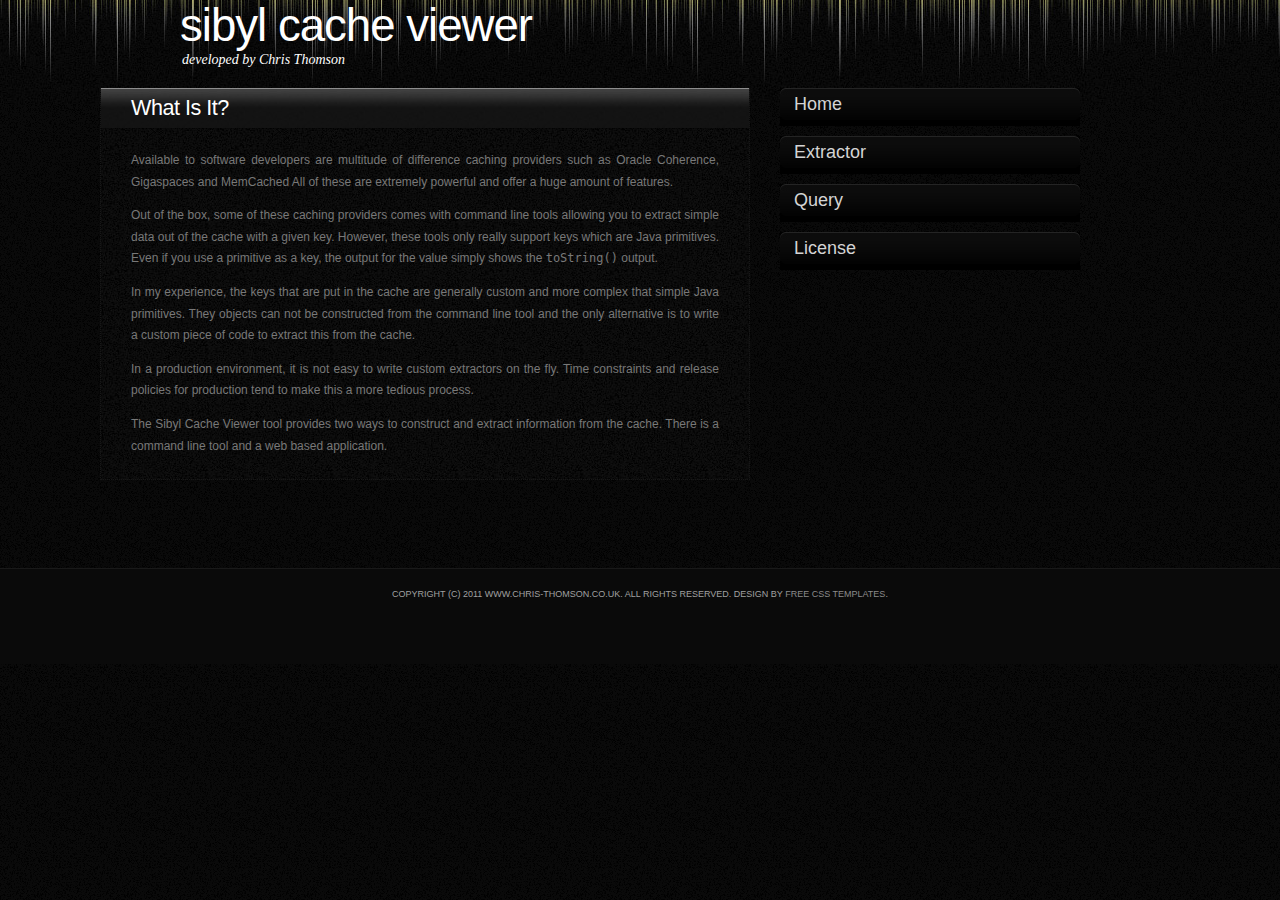
<file: src/main/webapp/index.html>
<html xmlns="http://www.w3.org/1999/xhtml">
<head>
<title>Sibyl Cache Viewer</title>
<link href="css/boosting/style.css" rel="stylesheet" type="text/css" media="screen" />
</head>
<body>
<div id="wrapper">
	<div id="header">
		<div id="logo">
			<h1><a href="#">Sibyl Cache Viewer</a></h1>
			
			<p>developed by <a href="http://www.chris-thomson.co.uk/">Chris Thomson</a></p>
		</div>
	</div>
	<!-- end #header -->
	<div id="page">
	<div id="page-bgtop">
	<div id="page-bgbtm">
		<div id="content">
			<div class="post">
				<h2 class="title"><a name="FindKeyClass">What Is It?</a></h2>
				<div style="clear: both;">&nbsp;</div>
				<div class="entry">
					<p>Available to software developers are multitude of difference caching providers
					such as Oracle Coherence, Gigaspaces and MemCached All of these are extremely powerful and 
					offer a huge amount of features.</p> 
					
					<p>Out of the box, some of these caching providers comes with command line tools
					allowing you to extract simple data out of the cache with a given key. However, these
					tools only really support keys which are Java primitives. Even if you use a primitive 
					as a key, the output for the value simply shows the <code>toString()</code> output.</p>
					
					<p>In my experience, the keys that are put in the cache are generally custom and more 
					complex that simple Java primitives. They objects can not be constructed from the 
					command line tool and the only alternative is to write a custom piece of code to 
					extract this from the cache.</p>
					
					<p>In a production environment, it is not easy to write custom extractors on the fly.
					Time constraints and release policies for production tend to make this a more tedious
					process. </p>
					
					<p>The Sibyl Cache Viewer tool provides two ways to construct and extract information 
					from the cache. There is a command line tool and a web based application.</p>
					
				</div>
			</div>
			
			<div style="clear: both;">&nbsp;</div>
		</div>
		<!-- end #content -->
		<div id="sidebar">
			<h2><a href="">Home</a></h2>
			<h2><a href="Extractor">Extractor</a></h2>
			<h2><a href="Query">Query</a></h2>
			<h2><a href="license.html">License</a></h2>
		</div>
		<!-- end #sidebar -->
		<div style="clear: both;">&nbsp;</div>
	</div>
	</div>
	</div>
	<!-- end #page -->
</div>
	<div id="footer">
		<p>Copyright (c) 2011 www.chris-thomson.co.uk. All rights reserved. Design by <a href="http://www.freecsstemplates.org/">Free CSS Templates</a>.</p>
	</div>
	<!-- end #footer -->
</body>
</html>
</file>
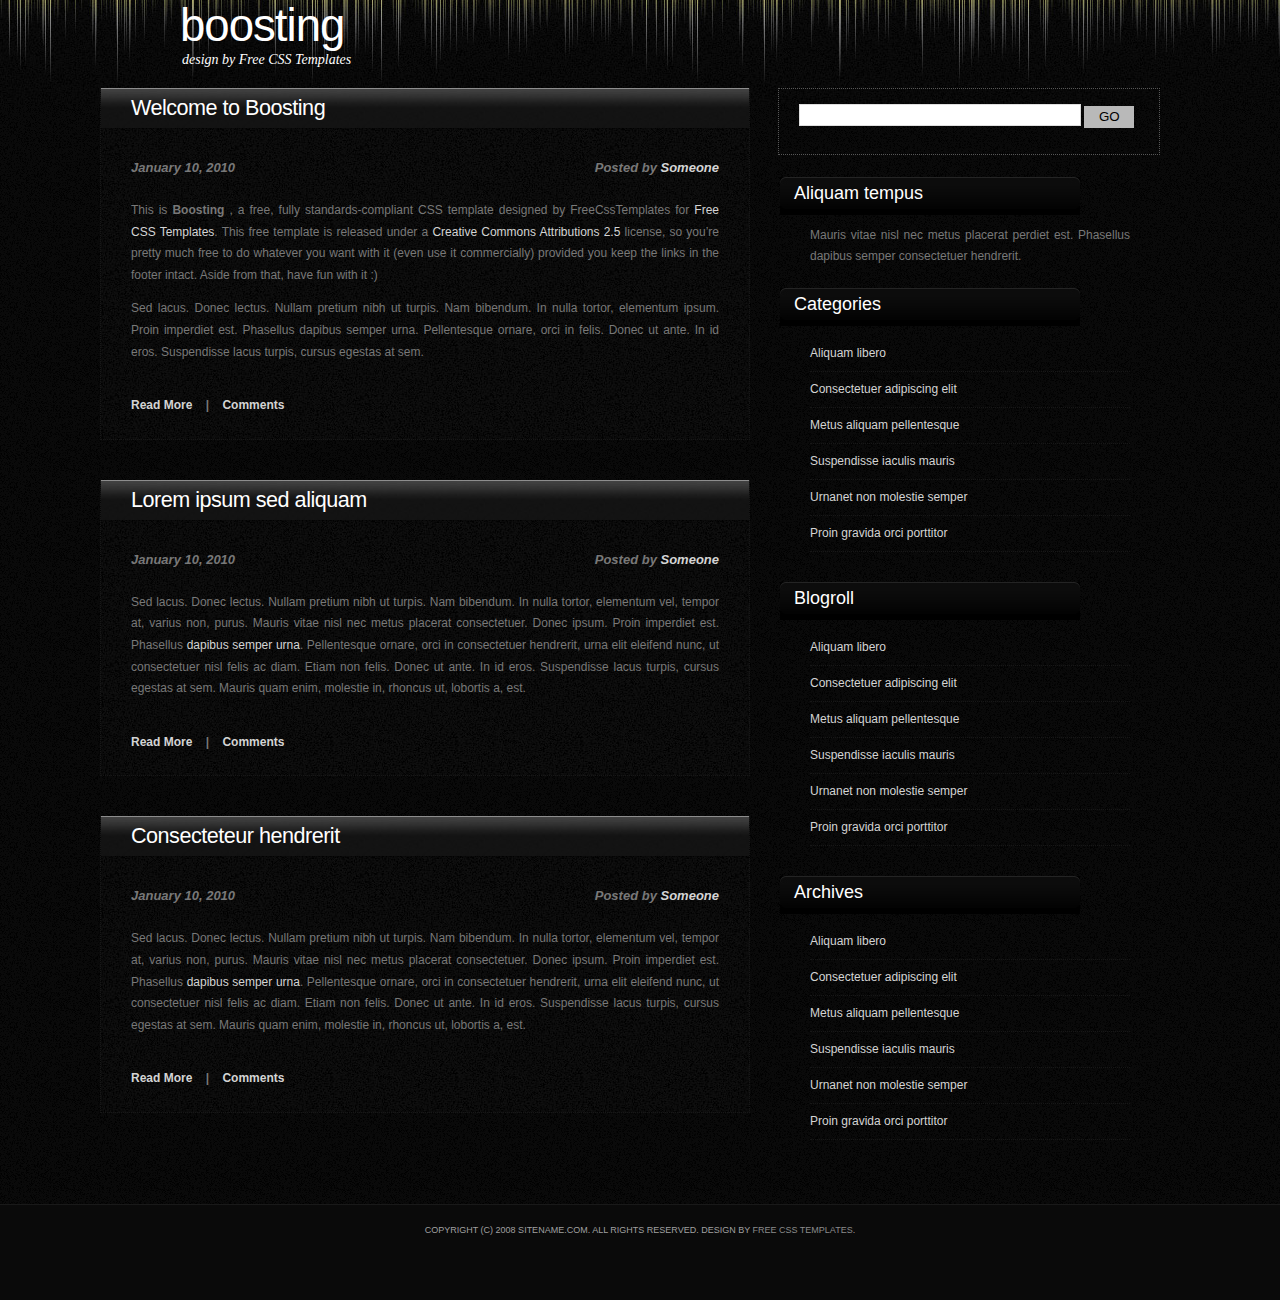
<file: src/main/webapp/css/boosting/index.html>
<!DOCTYPE html PUBLIC "-//W3C//DTD XHTML 1.0 Strict//EN" "http://www.w3.org/TR/xhtml1/DTD/xhtml1-strict.dtd">
<!--
Design by Free CSS Templates
http://www.freecsstemplates.org
Released for free under a Creative Commons Attribution 2.5 License

Name       : Boosting  
Description: A two-column, fixed-width design with dark color scheme.
Version    : 1.0
Released   : 20100110

-->
<html xmlns="http://www.w3.org/1999/xhtml">
<head>
<meta name="keywords" content="" />
<meta name="description" content="" />
<meta http-equiv="content-type" content="text/html; charset=utf-8" />
<title>Boosting   by Free CSS Templates</title>
<link href="style.css" rel="stylesheet" type="text/css" media="screen" />
</head>
<body>
<div id="wrapper">
	<div id="header">
		<div id="logo">
			<h1><a href="#">Boosting   </a></h1>
			<p> design by <a href="http://www.freecsstemplates.org/">Free CSS Templates</a></p>
		</div>
	</div>
	<!-- end #header -->
	<div id="page">
	<div id="page-bgtop">
	<div id="page-bgbtm">
		<div id="content">
			<div class="post">
				<h2 class="title"><a href="#">Welcome to Boosting   </a></h2>
				<p class="meta"><span class="date">January 10, 2010</span><span class="posted">Posted by <a href="#">Someone</a></span></p>
				<div style="clear: both;">&nbsp;</div>
				<div class="entry">
					<p>This is <strong>Boosting  </strong>, a free, fully standards-compliant CSS template designed by FreeCssTemplates<a href="http://www.nodethirtythree.com/"></a> for <a href="http://www.freecsstemplates.org/">Free CSS Templates</a>.  This free template is released under a <a href="http://creativecommons.org/licenses/by/2.5/">Creative Commons Attributions 2.5</a> license, so you’re pretty much free to do whatever you want with it (even use it commercially) provided you keep the links in the footer intact. Aside from that, have fun with it :)</p>
					<p>Sed lacus. Donec lectus. Nullam pretium nibh ut turpis. Nam bibendum. In nulla tortor, elementum ipsum. Proin imperdiet est. Phasellus dapibus semper urna. Pellentesque ornare, orci in felis. Donec ut ante. In id eros. Suspendisse lacus turpis, cursus egestas at sem.</p>
					<p class="links"><a href="#">Read More</a>&nbsp;&nbsp;&nbsp;&nbsp;|&nbsp;&nbsp;&nbsp;&nbsp;<a href="#">Comments</a></p>
				</div>
			</div>
			<div class="post">
				<h2 class="title"><a href="#">Lorem ipsum sed aliquam</a></h2>
				<p class="meta"><span class="date">January 10, 2010</span><span class="posted">Posted by <a href="#">Someone</a></span></p>
				<div style="clear: both;">&nbsp;</div>
				<div class="entry">
					<p>Sed lacus. Donec lectus. Nullam pretium nibh ut turpis. Nam bibendum. In nulla tortor, elementum vel, tempor at, varius non, purus. Mauris vitae nisl nec metus placerat consectetuer. Donec ipsum. Proin imperdiet est. Phasellus <a href="#">dapibus semper urna</a>. Pellentesque ornare, orci in consectetuer hendrerit, urna elit eleifend nunc, ut consectetuer nisl felis ac diam. Etiam non felis. Donec ut ante. In id eros. Suspendisse lacus turpis, cursus egestas at sem.  Mauris quam enim, molestie in, rhoncus ut, lobortis a, est.</p>
					<p class="links"><a href="#">Read More</a>&nbsp;&nbsp;&nbsp;&nbsp;|&nbsp;&nbsp;&nbsp;&nbsp;<a href="#">Comments</a></p>
				</div>
			</div>
			<div class="post">
				<h2 class="title"><a href="#">Consecteteur hendrerit </a></h2>
				<p class="meta"><span class="date">January 10, 2010</span><span class="posted">Posted by <a href="#">Someone</a></span></p>
				<div style="clear: both;">&nbsp;</div>
				<div class="entry">
					<p>Sed lacus. Donec lectus. Nullam pretium nibh ut turpis. Nam bibendum. In nulla tortor, elementum vel, tempor at, varius non, purus. Mauris vitae nisl nec metus placerat consectetuer. Donec ipsum. Proin imperdiet est. Phasellus <a href="#">dapibus semper urna</a>. Pellentesque ornare, orci in consectetuer hendrerit, urna elit eleifend nunc, ut consectetuer nisl felis ac diam. Etiam non felis. Donec ut ante. In id eros. Suspendisse lacus turpis, cursus egestas at sem.  Mauris quam enim, molestie in, rhoncus ut, lobortis a, est.</p>
					<p class="links"><a href="#">Read More</a>&nbsp;&nbsp;&nbsp;&nbsp;|&nbsp;&nbsp;&nbsp;&nbsp;<a href="#">Comments</a></p>
				</div>
			</div>
		<div style="clear: both;">&nbsp;</div>
		</div>
		<!-- end #content -->
		<div id="sidebar">
			<ul>
				<li>
					<div id="search" >
					<form method="get" action="#">
						<div>
							<input type="text" name="s" id="search-text" value="" />
							<input type="submit" id="search-submit" value="GO" />
						</div>
					</form>
					</div>
					<div style="clear: both;">&nbsp;</div>
				</li>
				<li>
					<h2>Aliquam tempus</h2>
					<p>Mauris vitae nisl nec metus placerat perdiet est. Phasellus dapibus semper consectetuer hendrerit.</p>
				</li>
				<li>
					<h2>Categories</h2>
					<ul>
						<li><a href="#">Aliquam libero</a></li>
						<li><a href="#">Consectetuer adipiscing elit</a></li>
						<li><a href="#">Metus aliquam pellentesque</a></li>
						<li><a href="#">Suspendisse iaculis mauris</a></li>
						<li><a href="#">Urnanet non molestie semper</a></li>
						<li><a href="#">Proin gravida orci porttitor</a></li>
					</ul>
				</li>
				<li>
					<h2>Blogroll</h2>
					<ul>
						<li><a href="#">Aliquam libero</a></li>
						<li><a href="#">Consectetuer adipiscing elit</a></li>
						<li><a href="#">Metus aliquam pellentesque</a></li>
						<li><a href="#">Suspendisse iaculis mauris</a></li>
						<li><a href="#">Urnanet non molestie semper</a></li>
						<li><a href="#">Proin gravida orci porttitor</a></li>
					</ul>
				</li>
				<li>
					<h2>Archives</h2>
					<ul>
						<li><a href="#">Aliquam libero</a></li>
						<li><a href="#">Consectetuer adipiscing elit</a></li>
						<li><a href="#">Metus aliquam pellentesque</a></li>
						<li><a href="#">Suspendisse iaculis mauris</a></li>
						<li><a href="#">Urnanet non molestie semper</a></li>
						<li><a href="#">Proin gravida orci porttitor</a></li>
					</ul>
				</li>
			</ul>
		</div>
		<!-- end #sidebar -->
		<div style="clear: both;">&nbsp;</div>
	</div>
	</div>
	</div>
	<!-- end #page -->
</div>
	<div id="footer">
		<p>Copyright (c) 2008 Sitename.com. All rights reserved. Design by <a href="http://www.freecsstemplates.org/">Free CSS Templates</a>.</p>
	</div>
	<!-- end #footer -->
</body>
</html>
</file>
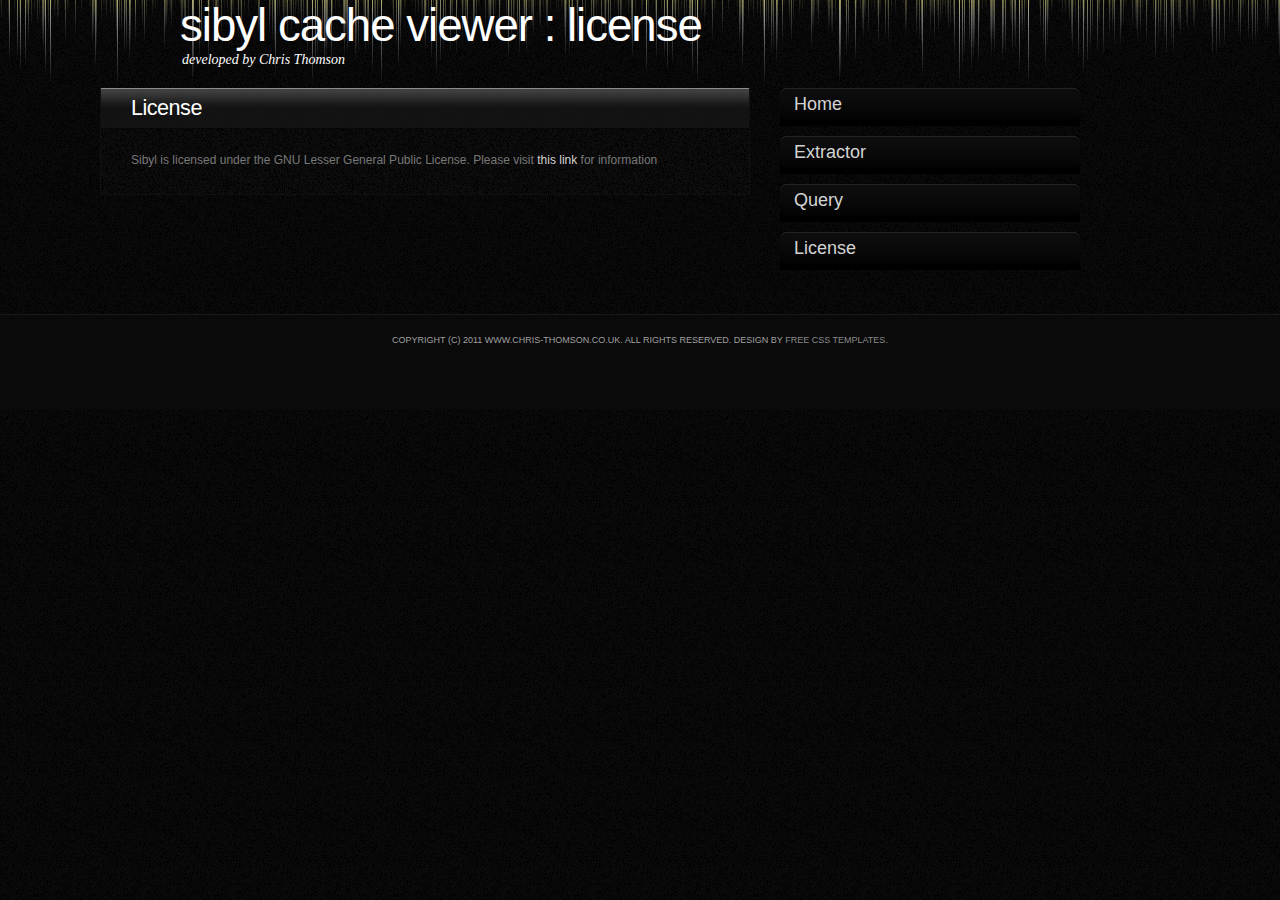
<file: src/main/webapp/license.html>
<html xmlns="http://www.w3.org/1999/xhtml">
<head>
<title>Sibyl Cache Viewer</title>
<link href="css/boosting/style.css" rel="stylesheet" type="text/css" media="screen" />
</head>
<body>
<div id="wrapper">
	<div id="header">
		<div id="logo">
			<h1><a href="#">Sibyl Cache Viewer : License</a></h1>
			<p>developed by <a href="http://www.chris-thomson.co.uk/">Chris Thomson</a></p>
		</div>
	</div>
	<!-- end #header -->
	<div id="page">
	<div id="page-bgtop">
	<div id="page-bgbtm">
		<div id="content">
			<div class="post">
				<h2 class="title">License</h2>
				<div style="clear: both;">&nbsp;</div>
				<div class="entry">
					<p>Sibyl is licensed under the GNU Lesser General Public License. Please visit 
					<a href="http://www.gnu.org/licenses/lgpl.html">this link</a> for information</p>					
				</div>
			</div>
			
			<div style="clear: both;">&nbsp;</div>
		</div>
		<!-- end #content -->
		<div id="sidebar">
			<h2><a href="index.html">Home</a></h2>
			<h2><a href="Extractor">Extractor</a></h2>
			<h2><a href="Query">Query</a></h2>
			<h2><a href="license.html">License</a></h2>
		</div>
		<!-- end #sidebar -->
		<div style="clear: both;">&nbsp;</div>
	</div>
	</div>
	</div>
	<!-- end #page -->
</div>
	<div id="footer">
		<p>Copyright (c) 2011 www.chris-thomson.co.uk. All rights reserved. Design by <a href="http://www.freecsstemplates.org/">Free CSS Templates</a>.</p>
	</div>
	<!-- end #footer -->
</body>
</html>
</file>
<file: src/main/webapp/css/boosting/style.css>
/*
Design by Free CSS Templates
http://www.freecsstemplates.org
Released for free under a Creative Commons Attribution 2.5 License
*/

body {
	margin: 0;
	padding: 0;
	background: #0A0A0A url(images/img01.gif) repeat left top;
	font-family: Arial, Helvetica, sans-serif;
	font-size: 12px;
	color: #787878;
}

h1, h2, h3 {
	margin: 0;
	padding: 0;
	font-weight: normal;
	color: #FFFFFF;
}

h1 {
	font-size: 2em;
}

h2 {
	font-size: 1.8em;
}

h3 {
	font-size: 1.6em;
}

p, ul, ol {
	margin-top: 0;
	line-height: 180%;
}

ul, ol {
}

a {
	text-decoration: none;
	color: #D4D4D4;
}

a:hover {
}

#wrapper {
	margin: 0 auto;
	padding: 0;
	background: url(images/img02.jpg) repeat-x left top;
}

/* Header */

#header {
	width: 950px;
	margin: 0 auto;
	padding: 0px 0px 0px 30px;
}

/* Logo */

#logo {
	margin: 0;
	padding: 0;
	color: #000000;
}

#logo h1, #logo p {
	margin: 0;
	padding: 0;
}

#logo h1 {
	letter-spacing: -1px;
	text-transform: lowercase;
	font-size: 3.8em;
}

#logo p {
	margin: 0;
	padding: 0px 0 0 2px;
	font: normal 14px Georgia, "Times New Roman", Times, serif;
	font-style: italic;
	color: #FFFFFF;
} 

#logo a {
	border: none;
	background: none;
	text-decoration: none;
	color: #FFFFFF;
}

/* Search */

#search {
	float: right;
	width: 380px;
	height: 60px;
	padding: 5px 0px 0px 0px;
	border: 1px dotted #575757;
}

#search form {
	height: 41px;
	margin: 0;
	padding: 10px 0 0 20px;
}

#search fieldset {
	margin: 0;
	padding: 0;
	border: none;
}

#search-text {
	width: 270px;
	padding: 6px 5px 2px 5px;
	border: 1px solid #DEDEDE;
	background: #FFFFFF;
	font: normal 11px Arial, Helvetica, sans-serif;
	color: #5D781D;
}

#search-submit {
	width: 50px;
	height: 22px;
	border: none;
	background: #B9B9B9;
	color: #000000;
}

#extract-submit {
	width: 80px;
	height: 22px;
	border: none;
	background: #B9B9B9;
	color: #000000;
}

/* Menu */

#menu {
	width: 1080px;
	height: 90px;
	margin: 0 auto;
	padding: 0;
}

#menu ul {
	margin: 0;
	padding: 50px 0px 0px 0px;
	list-style: none;
	line-height: normal;
}

#menu li {
	float: left;
}

#menu a {
	display: block;
	width: 130px;
	height: 30px;
	margin-right: 1px;
	padding: 9px 0px 0px 0px;
	background: url(images/img02.gif) no-repeat left top;
	text-decoration: none;
	text-align: center;
	font-family: Arial, Helvetica, sans-serif;
	font-size: 13px;
	font-weight: bold;
	color: #FFFFFF;
	border: none;
}

#menu a:hover, #menu .current_page_item a {
	text-decoration: none;
}

#menu .current_page_item a {
	padding-left: 0;
}

/* Page */

#page {
	width: 1080px;
	margin: 0 auto;
	padding: 0px 0px 0px 0px;
}

#page-bgtop {
	padding: 20px 0px;
}
/* Content */

#content {
	float: left;
	width: 650px;
	padding: 0px 0px 0px 0px;
}

.post {
	background: url(images/img04.jpg) repeat left top;
	border-bottom: 1px dotted #171717;
	border-left: 1px dotted #171717;
	border-right: 1px dotted #171717;
	margin-bottom: 40px;
}

.post .title {
	height: 41px;
	padding: 7px 0px 0px 30px;
	background: url(images/img03.jpg) repeat-x left top;
	letter-spacing: -.5px;
	color: #FFFFFF;
}

.post .title a {
	color: #FFFFFF;
	border: none;
}

.post .meta {
	margin-bottom: 30px;
	padding: 20px 30px 0px 30px;
	text-align: left;
	font-family: Arial, Helvetica, sans-serif;
	font-size: 13px;
	font-weight: bold;
	font-style: italic;
}

.post .meta .date {
	float: left;
}

.post .meta .posted {
	float: right;
}

.post .meta a {
}

.post .entry {
	padding: 0px 30px 10px 30px;
	text-align: justify;
}

.links {
	padding-top: 20px;
	font-size: 12px;
	font-weight: bold;
}

/* Sidebar */

#sidebar {
	float: right;
	width: 380px;
	margin: 0px;
	padding: 0px 20px 0px 0px;
	color: #787878;
}

#sidebar ul {
	margin: 0;
	padding: 0;
	list-style: none;
}

#sidebar li {
	margin: 0;
	padding: 0;
}

#sidebar li ul {
	margin: 0px 0px;
	padding-bottom: 30px;
}

#sidebar li li {
	line-height: 35px;
	border-bottom: 1px dotted #171717;
	margin: 0px 30px;
	border-left: none;
}

#sidebar li li span {
	display: block;
	margin-top: -20px;
	padding: 0;
	font-size: 11px;
	font-style: italic;
}

/*#sidebar h2 {
	height: 38px;
	padding-left: 30px;
	letter-spacing: -.5px;
	font-size: 1.8em;
	
	text-transform: capitalize;
	
}*/

#sidebar h2 {
	height: 30px;
	margin: 0 0 10px 0px;
	padding: 6px 0 2px 14px;
	background: url(images/img05.jpg) no-repeat left top;
	font-size: 18px;
	font-weight: normal;
	color: #FFFFFF;
}

#sidebar p {
	margin: 0 0px;
	padding: 0px 30px 20px 30px;
	text-align: justify;
}

#sidebar a {
	border: none;
}

#sidebar a:hover {
	text-decoration: underline;
	color: #8A8A8A;
}

/* Calendar */

#calendar {
}

#calendar_wrap {
	padding: 20px;
}

#calendar table {
	width: 100%;
}

#calendar tbody td {
	text-align: center;
}

#calendar #next {
	text-align: right;
}

/* Footer */

#footer {
	height: 80px;
	margin: 0 auto;
	padding: 0px 0 15px 0;
	background: #0A0A0A;
	border-top: 1px solid #191919;
	font-family: Arial, Helvetica, sans-serif;
}

#footer p {
	margin: 0;
	padding-top: 20px;
	line-height: normal;
	font-size: 9px;
	text-transform: uppercase;
	text-align: center;
	color: #A0A0A0;
}

#footer a {
	color: #8A8A8A;
}

/* Put this inside a @media qualifier so Netscape 4 ignores it */
@media screen, print { 
	/* Turn off list bullets */
	ul.mktree  li { list-style: none; } 
	/* Control how "spaced out" the tree is */
	ul.mktree, ul.mktree ul , ul.mktree li { margin-left:10px; padding:0px; }
	/* Provide space for our own "bullet" inside the LI */
	ul.mktree  li           .bullet { padding-left: 15px; }
	/* Show "bullets" in the links, depending on the class of the LI that the link's in */
	ul.mktree  li.liOpen    .bullet { cursor: pointer; background: url(../../tree/minus.gif)  center left no-repeat; }
	ul.mktree  li.liClosed  .bullet { cursor: pointer; background: url(../../tree/plus.gif)   center left no-repeat; }
	ul.mktree  li.liBullet  .bullet { cursor: default; background: url(../../tree/bullet.gif) center left no-repeat; }
	/* Sublists are visible or not based on class of parent LI */
	ul.mktree  li.liOpen    ul { display: block; }
	ul.mktree  li.liClosed  ul { display: none; }
	/* Format menu items differently depending on what level of the tree they are in */
	ul.mktree  li { font-size: 12pt; }
	ul.mktree  li ul li { font-size: 10pt; }
	ul.mktree  li ul li ul li { font-size: 8pt; }
	ul.mktree  li ul li ul li ul li { font-size: 6pt; }
}
</file>
